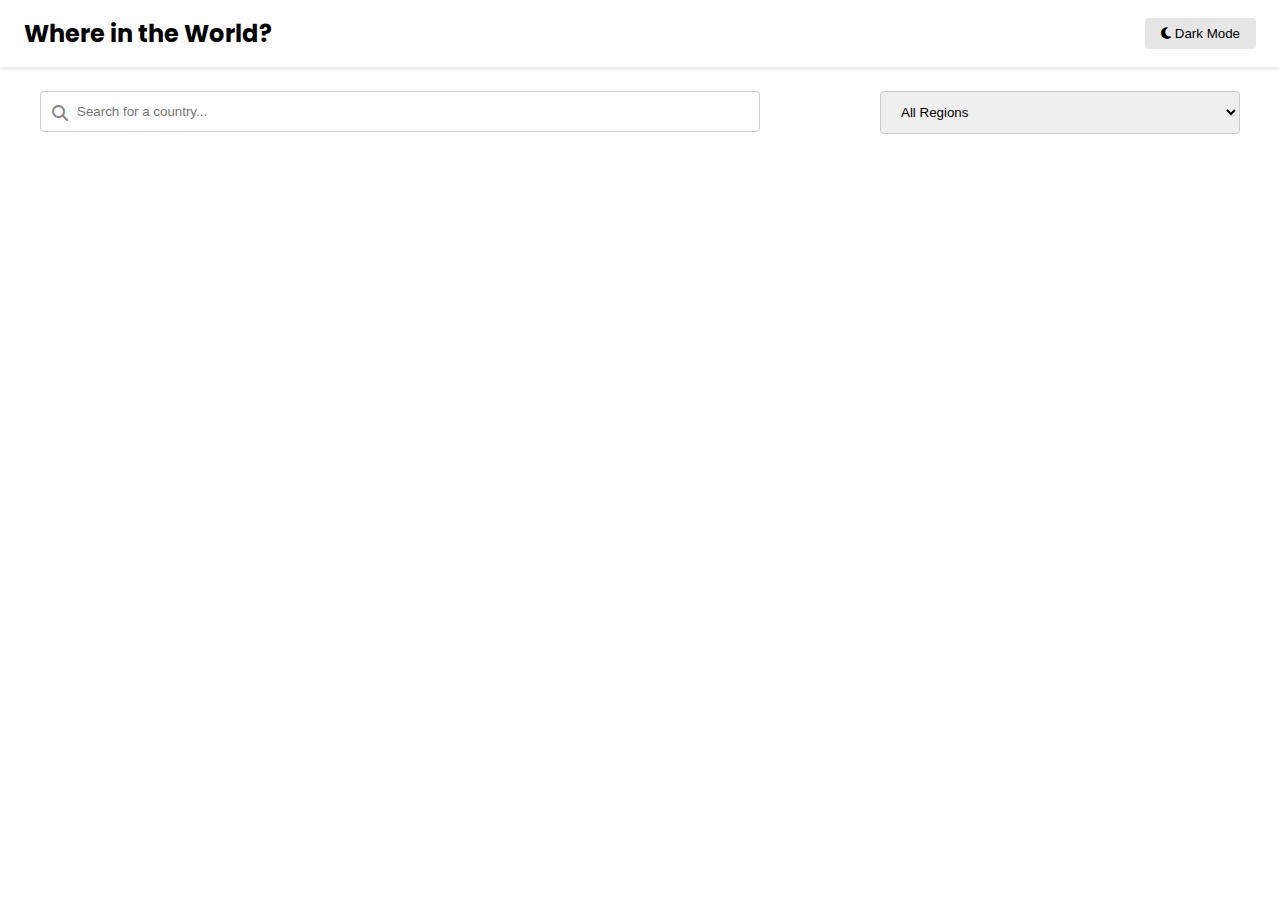
<file: index.html>
<!DOCTYPE html>
<html lang="en">

<head>
  <meta charset="UTF-8" />
  <meta name="viewport" content="width=device-width, initial-scale=1.0" />
  <title>Where in the World?</title>

  <!-- Fonts and basic styling -->
  <link rel="stylesheet" href="https://fonts.googleapis.com/css2?family=Poppins&display=swap" />
  <link rel="stylesheet" href="styles.css" />
  <link rel="stylesheet" href="https://cdnjs.cloudflare.com/ajax/libs/font-awesome/6.5.0/css/all.min.css">
    <!--font awesome-->

  <!-- JS script with defer so it runs after HTML is loaded -->
  <script src="index.js" defer></script>
</head>

<body class="light-theme">
  <!-- Header with dark mode button -->
  <header>
    <h1>Where in the World?</h1>
    <!-- <button id="themeToggle">Dark Mode</button> -->
    <div id="darkmode">
      <button id="theme-toggle" class="theme-toggle" aria-pressed="false" aria-label="Toggle dark mode">
        <i class="fa-solid fa-moon" aria-hidden="true"></i>
        <span>Dark Mode</span>
      </button>
    </div>

  </header>

  <!-- Search and region filter -->
  <main>
   <div class="search-filter-container">
  <div class="search-box">
    <i class="fa-solid fa-magnifying-glass"></i>
    <input type="text" id="searchInput" placeholder="Search for a country..." />
  </div>
  <select id="regionFilter">
    <option value="">All Regions</option>
    <option value="Africa">Africa</option>
    <option value="America">America</option>
    <option value="Asia">Asia</option>
    <option value="Europe">Europe</option>
    <option value="Oceania">Oceania</option>
  </select>
</div>

    <!-- Container for country cards -->
    <div class="countries-container"></div>
  </main>
</body>

</html>
</file>
<file: styles.css>
/* Reset and Basic styles */
* {
  box-sizing: border-box;
  margin: 0;
  padding: 0;
}

body {
  font-family: 'Poppins', sans-serif;
  background-color: white;
  color: black;
  transition: background 0.3s, color 0.3s;
}

body.dark {
  background-color: hsl(207, 26%, 17%);
  color: white;
}

/* Header */
header {
  padding: 16px 24px;
  background-color: white;
  display: flex;
  justify-content: space-between;
  align-items: center;
  box-shadow: 0 2px 4px rgba(0,0,0,0.1);
}

body.dark header {
  background-color: hsl(209, 23%, 22%);
}

header h1 {
  margin: 0;
  font-size: 24px;
}

header button {
  padding: 8px 16px;
  cursor: pointer;
  border: none;
  border-radius: 4px;
  background-color: hsl(0, 0%, 90%);
}

body.dark header button {
  background-color: hsl(209, 23%, 30%);
  color: white;
}

/* Search and filter container */
.search-filter-container {
  max-width: 1200px;
  margin: 24px auto;
  display: flex;
  justify-content: space-between;
  gap: 16px;
  flex-wrap: wrap;
}

/* Search box wrapper for icon */
.search-box {
  position: relative;
  width: 60%; 
}

.search-box i {
  position: absolute;
  left: 12px;
  top: 50%;
  transform: translateY(-50%);
  color: #888;
  font-size: 16px;
  pointer-events: none; /* icon won't block typing */
}

/*  input styling with icon space */
.search-box input {
  width: 100%;
  padding: 12px 16px 12px 36px; /* padding for icon */
  border-radius: 4px;
  border: 1px solid #ccc;
}

body.dark .search-box input {
  background-color: hsl(209, 23%, 22%);
  color: white;
  border: 1px solid hsl(209, 23%, 40%);
}

/* Region filter dropdown */
#regionFilter {
  padding: 12px 16px;
  width: 30%;
  border-radius: 4px;
  border: 1px solid #ccc;
}

body.dark #regionFilter {
  background-color: hsl(209, 23%, 22%);
  color: white;
  border: 1px solid hsl(209, 23%, 40%);
}

/* Countries container */
.countries-container {
  max-width: 1200px;
  margin: 0 auto;
  display: flex;
  flex-wrap: wrap;
  gap: 24px;
  justify-content: space-between;
}

/* Country card */
.country-card {
  display: block;
  width: 250px;
  border-radius: 8px;
  overflow: hidden;
  background-color: white;
  box-shadow: 0 0 8px rgba(0,0,0,0.2);
  text-decoration: none;
  color: inherit;
  transition: transform 0.2s, box-shadow 0.2s;
}

body.dark .country-card {
  background-color: hsl(209, 23%, 22%);
}

.country-card:hover {
  transform: scale(1.03);
  box-shadow: 0 0 16px rgba(0,0,0,0.2);
}

.country-card img {
  width: 100%;
}

.card-text {
  padding: 12px 16px;
}

.card-text h3 {
  margin: 12px 0;
  font-size: 20px;
}

.card-text p {
  margin: 4px 0;
  font-size: 14px;
}

/* Responsive */
@media (max-width: 768px) {
  .search-filter-container {
    flex-direction: column;
    gap: 12px;
  }

  .search-box, #regionFilter {
    width: 100%;
  }

  .countries-container {
    justify-content: center;
  }

  header h1 {
    font-size: 20px;
  }

  header button {
    font-size: 14px;
  }
}
</file>
